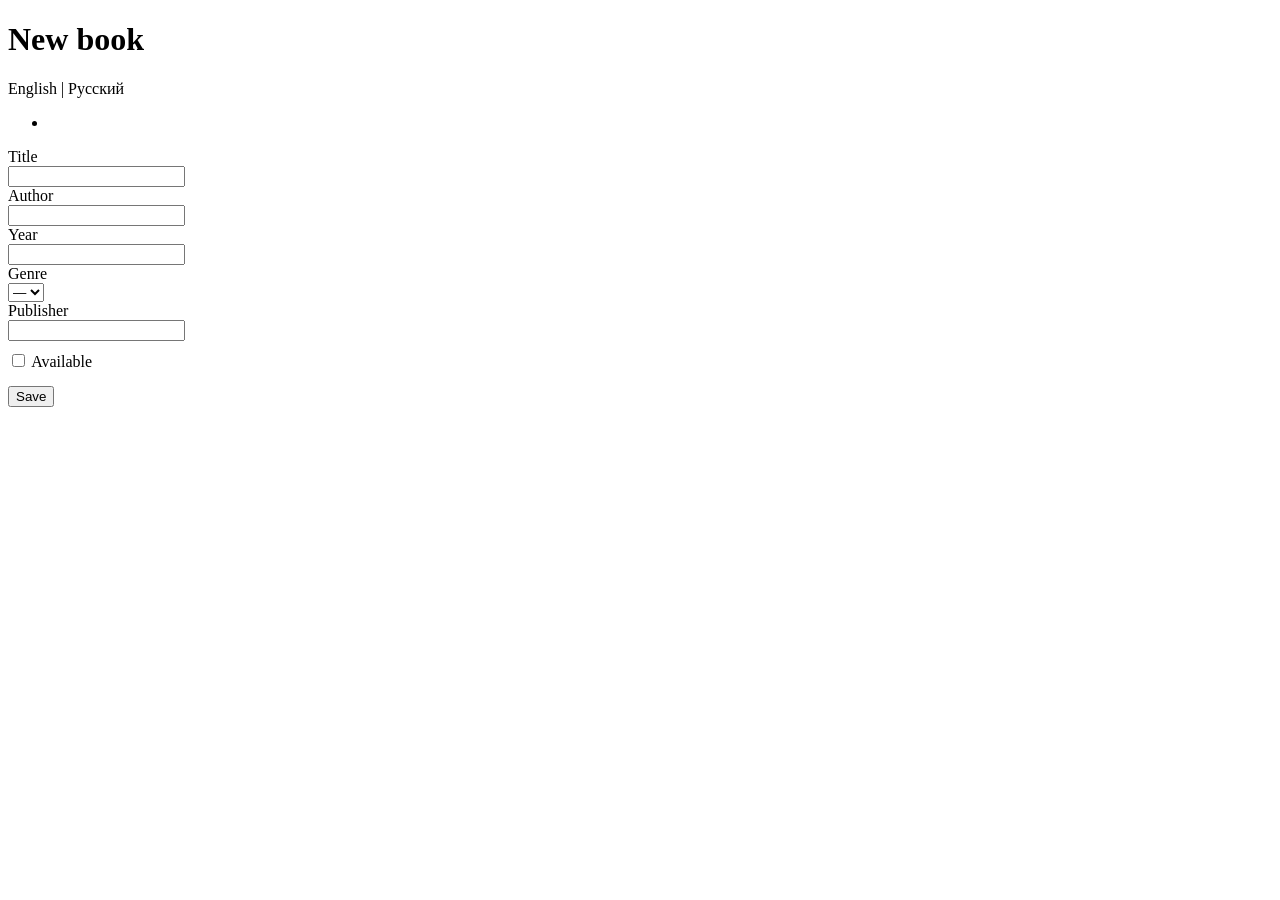
<file: src/main/resources/templates/books/form.html>
<!DOCTYPE html>
<html xmlns:th="http://www.thymeleaf.org">
<head>
    <meta charset="UTF-8">
    <title th:text="#{book.new}">New book</title>
    <link rel="stylesheet" th:href="@{/css/app.css}">
</head>
<body>
<h1 th:text="#{book.new}">New book</h1>

<!-- Ссылки для переключения языка -->
<div style="margin-bottom: 15px;">
    <a th:href="@{/books/new(lang='en')}">English</a>
    |
    <a th:href="@{/books/new(lang='ru')}">Русский</a>
</div>

<form th:action="@{/books}" th:object="${form}" method="post">

    <!-- Блок общих ошибок -->
    <div class="alert" th:if="${#fields.hasAnyErrors()}">
        <ul>
            <li th:each="e : ${#fields.allErrors()}" th:text="${e}"></li>
        </ul>
    </div>

    <!-- Название книги -->
    <div>
        <label th:text="#{book.title}">Title</label><br>
        <input type="text" th:field="*{title}" th:errorclass="is-invalid">
        <span class="error" th:if="${#fields.hasErrors('title')}" th:errors="*{title}"></span>
    </div>

    <!-- Автор -->
    <div>
        <label th:text="#{book.author}">Author</label><br>
        <input type="text" th:field="*{author}" th:errorclass="is-invalid">
        <span class="error" th:if="${#fields.hasErrors('author')}" th:errors="*{author}"></span>
    </div>

    <!-- Год -->
    <div>
        <label th:text="#{book.year}">Year</label><br>
        <input type="number" th:field="*{year}" th:errorclass="is-invalid">
        <span class="error" th:if="${#fields.hasErrors('year')}" th:errors="*{year}"></span>
    </div>

    <!-- Жанр -->
    <div>
        <label th:text="#{book.genre}">Genre</label><br>
        <select th:field="*{genre}" th:errorclass="is-invalid">
            <option value="">—</option>
            <option th:each="g : ${genres}" th:value="${g}" th:text="${g}"></option>
        </select>
        <span class="error" th:if="${#fields.hasErrors('genre')}" th:errors="*{genre}"></span>
    </div>

    <!-- Издательство (Вариант 8: вложенный объект) -->
    <div>
        <label th:text="#{publisher.name}">Publisher</label><br>
        <input type="text" th:field="*{publisher.name}" th:errorclass="is-invalid">
        <span class="error" th:if="${#fields.hasErrors('publisher.name')}" th:errors="*{publisher.name}"></span>
    </div>

    <!-- Чекбокс доступности -->
    <div style="margin-top: 10px;">
        <label>
            <input type="checkbox" th:field="*{available}">
            <span th:text="#{book.available}">Available</span>
        </label>
    </div>

    <!-- Кнопка отправки -->
    <div style="margin-top: 15px;">
        <button type="submit" th:text="#{form.submit}">Save</button>
    </div>
</form>
</body>
</html>
</file>
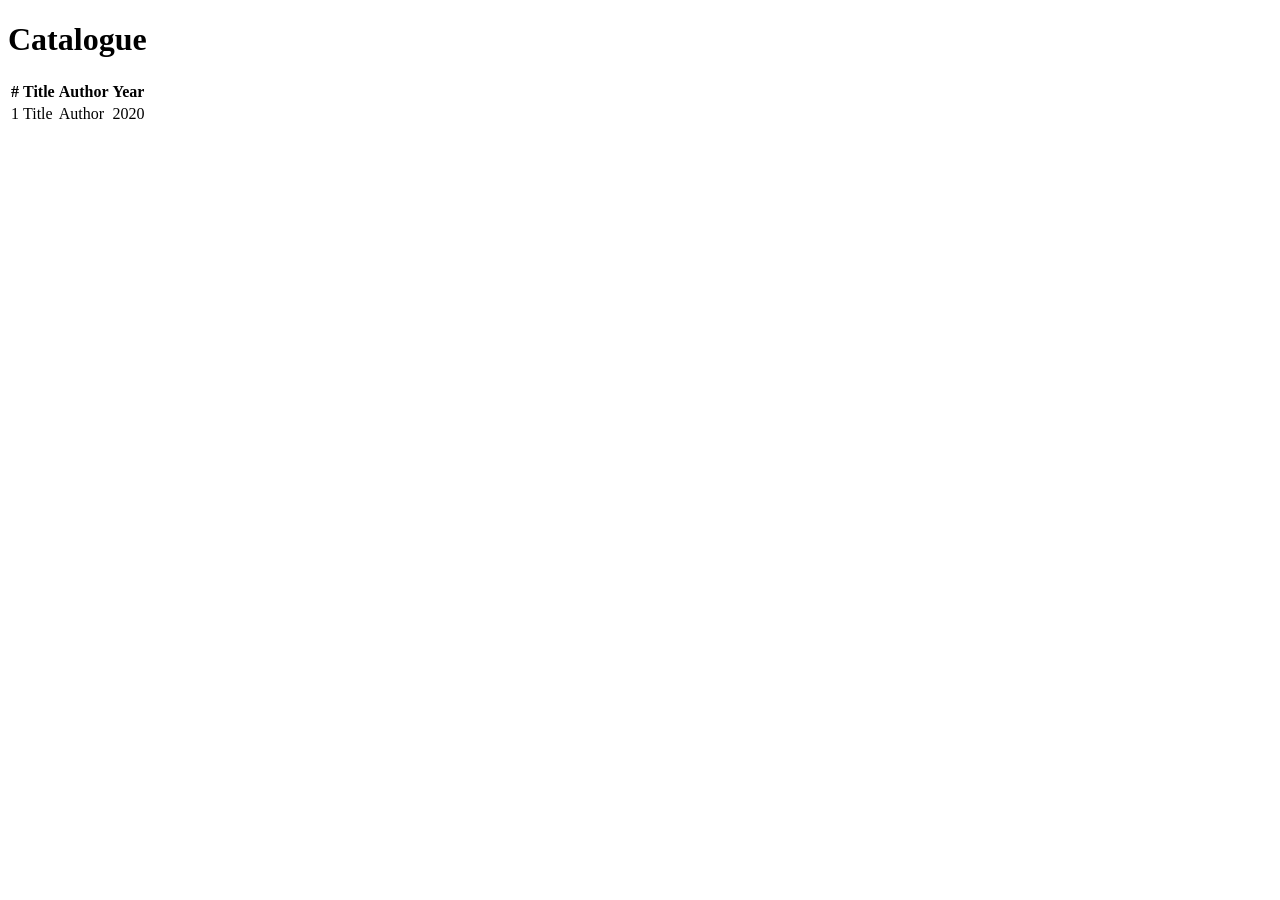
<file: src/main/resources/templates/books/list.html>
<!DOCTYPE html>
<html xmlns:th="http://www.thymeleaf.org">
<head>
    <meta charset="UTF-8">
    <title th:text="${title}">Catalogue</title>
    <link rel="stylesheet" th:href="@{/css/app.css}">
</head>
<body>

<h1 th:text="${title}">Catalogue</h1>

<p th:if="${message}" class="flash"
   th:text="${message}"></p>

<table>
    <tr>
        <th>#</th>
        <th>Title</th>
        <th>Author</th>
        <th>Year</th>
    </tr>

    <tr th:each="book : ${books}">
        <td th:text="${book.id}">1</td>
        <td th:text="${book.title}">Title</td>
        <td th:text="${book.author}">Author</td>
        <td th:text="${book.year}">2020</td>
    </tr>
</table>

</body>
</html>
</file>
